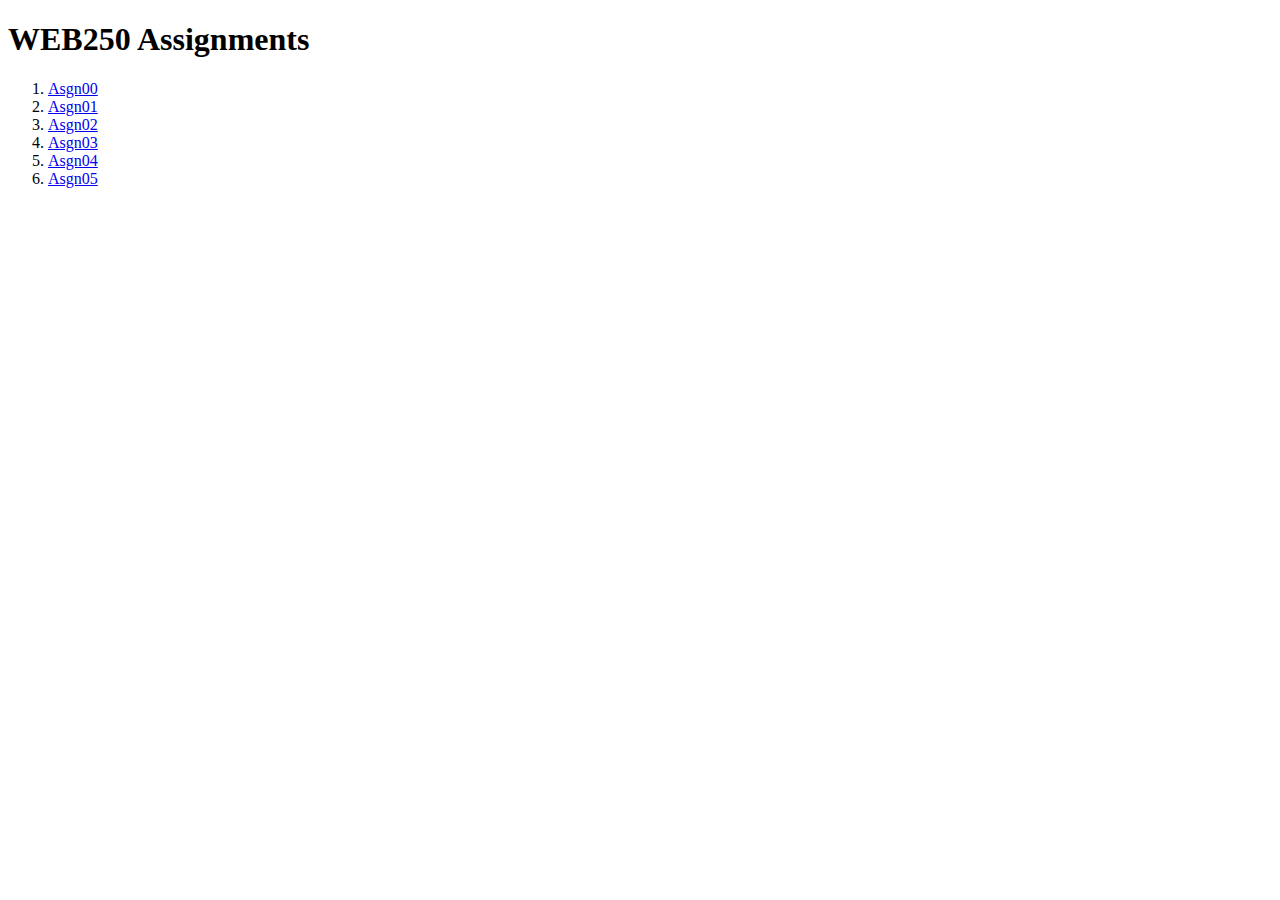
<file: index.html>
<!DOCTYPE html>
<html lang="en">
  <head>
    <meta charset="utf-8">
    <title>WEB250 - Database Driven Websites</title>
  </head>
  
  <body>
    <h1>WEB250 Assignments</h1>

    <ol>
      <li class="week1"><a href="asgn00/index.html">Asgn00</a></li>
      <li class="week2"><a href="asgn01/index.html">Asgn01</a</li>
      <li class="week3"><a href="asgn02/index.html">Asgn02</a></li>
      <li class="week4"><a href="asgn03/.index.html">Asgn03</a></li>
      <li class="week5"><a href="asgn04/index.html">Asgn04</a></li>
      <li class="week6"><a href="asgn05/index.html">Asgn05</a></li>
    </ol>
  </body>
</html>
</file>
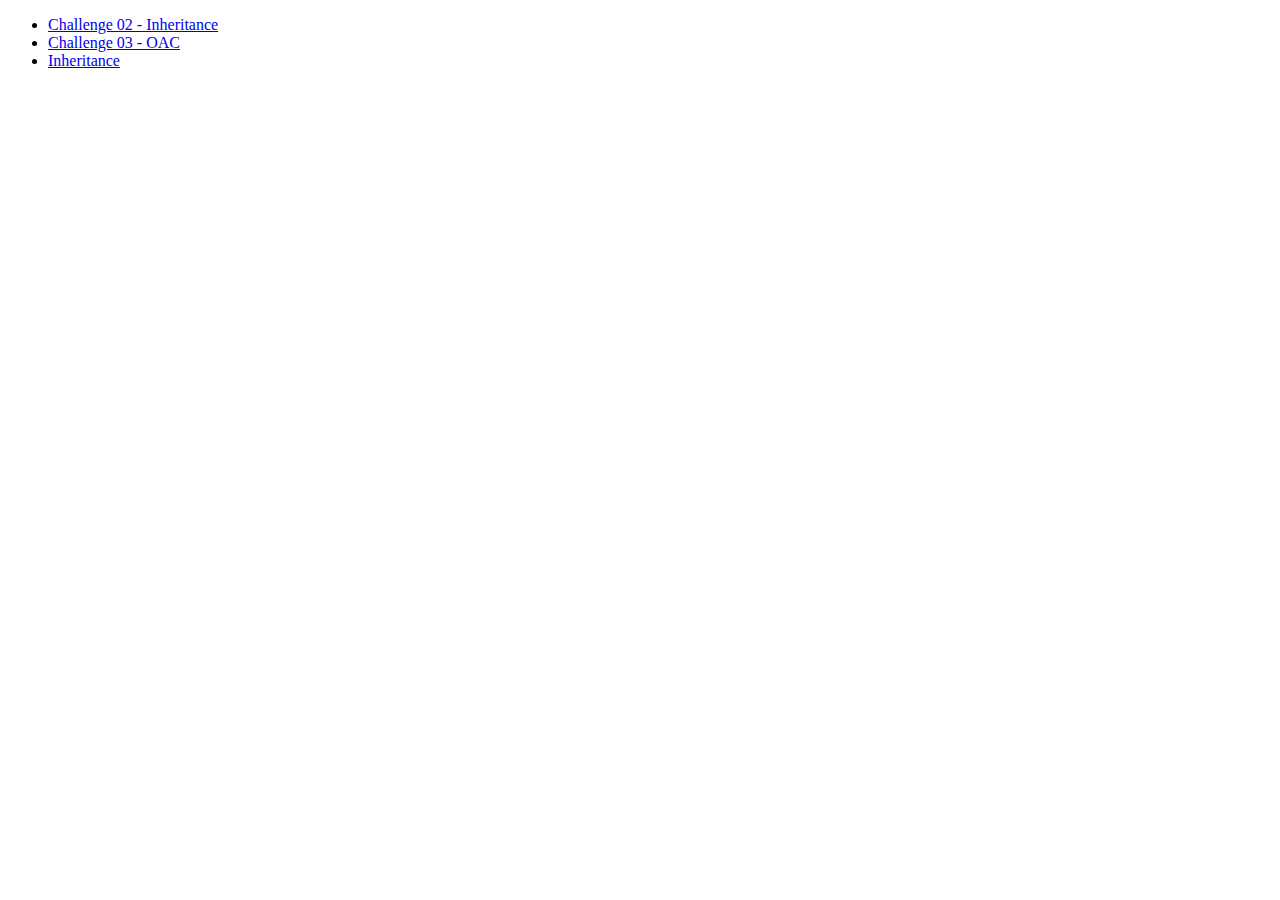
<file: asgn02/index.html>
<!DOCTYPE html>
<html lang="en">
  <head>
    <meta charset="utf-8">
    <title>Asgn02</title>
  </head>
  
  <body>
    <ul>
      <li><a href="challenge-02-inheritance.php">Challenge 02 - Inheritance</a></li>
      <li><a href="challenge-03-oac.php">Challenge 03 - OAC</a></li>
      <li><a href="inheritanceModifiers.php">Inheritance</a></li>
    </ul>
  </body>
</html>
</file>
